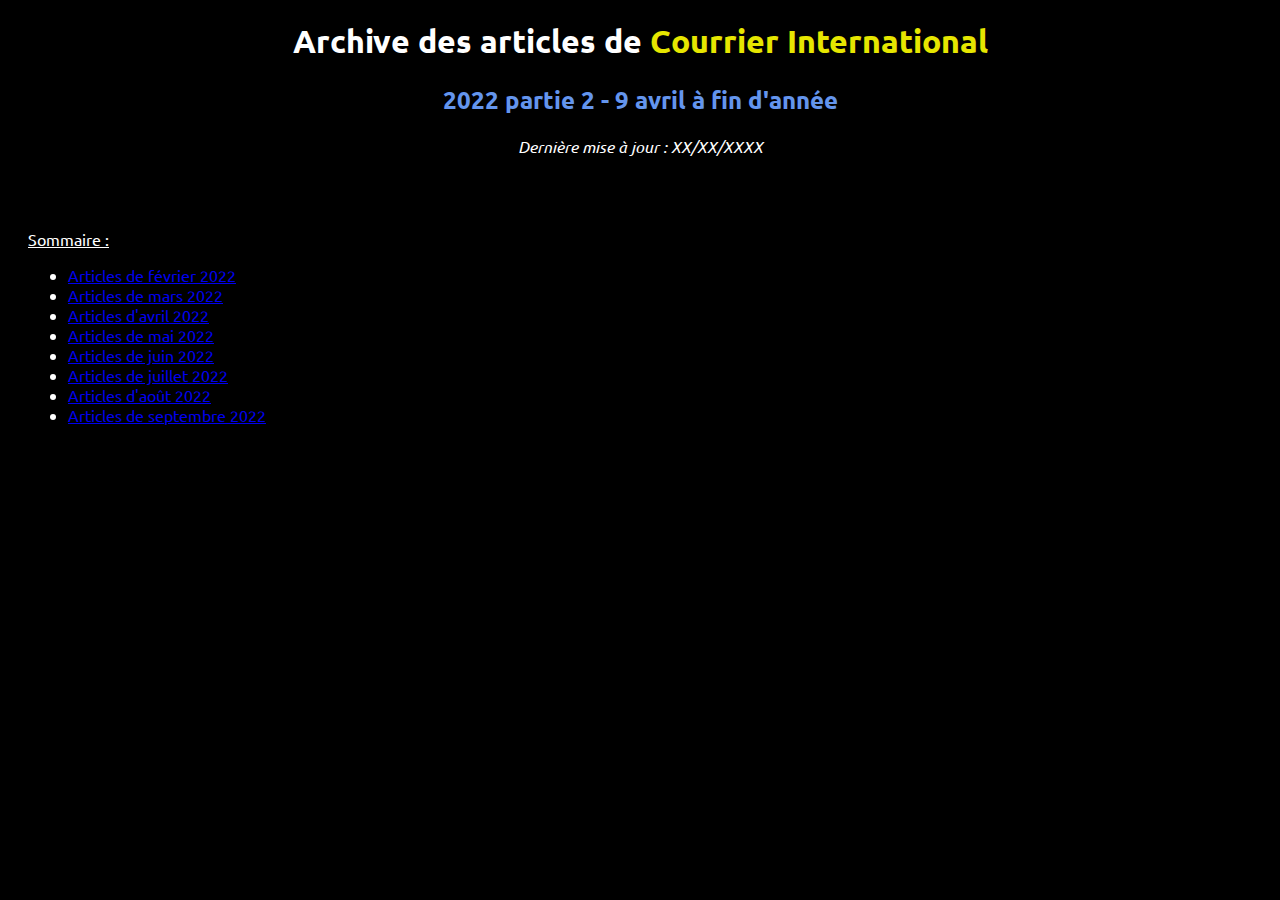
<file: static courrier international article archiver website/index.html>
<!DOCTYPE html>
<html lang="fr">

<head>
	<meta charset="UTF-8"/>
	<meta name="viewport" content="width=device-width, initial-scale=1.0"/>
	<title>Menu de l'Archive - avril à fin 2022</title>
	<link href="indexmef.css" rel="stylesheet">
	<link rel="stylesheet" type="text/css" href="http://fonts.googleapis.com/css?family=Ubuntu:regular,bold&subset=Latin">
	<link rel="icon" type="image/png" sizes="16x16" href="internet-archive-logo.webp">
</head>

<body>

    <section id="titre">
		<h1>Archive des articles de <span id="CI">Courrier International</span></h1>
		<h2><span id="date">2022 partie 2 - 9 avril à fin d'année</span></h2>
		<p id="maj">Dernière mise à jour : XX/XX/XXXX</p>
	</section>
<br/>
<br/>
	<section id="sommaire">
		<p>Sommaire :</p>
			<ul>
				<li><a href="février2022.html">Articles de février 2022</a></li>
				<li><a href="mars2022.html">Articles de mars 2022</a></li>
				<li><a href="avril2022.html">Articles d'avril 2022</a></li>
				<li><a href="mai2022.html">Articles de mai 2022</a></li>
				<li><a href="juin2022.html">Articles de juin 2022</a></li>
				<li><a href="juillet2022.html">Articles de juillet 2022</a></li>
				<li><a href="aout2022.html">Articles d'août 2022</a></li>
				<li><a href="septembre2022.html">Articles de septembre 2022</a></li>
			</ul>
	</section>

</body>

</html>
</file>
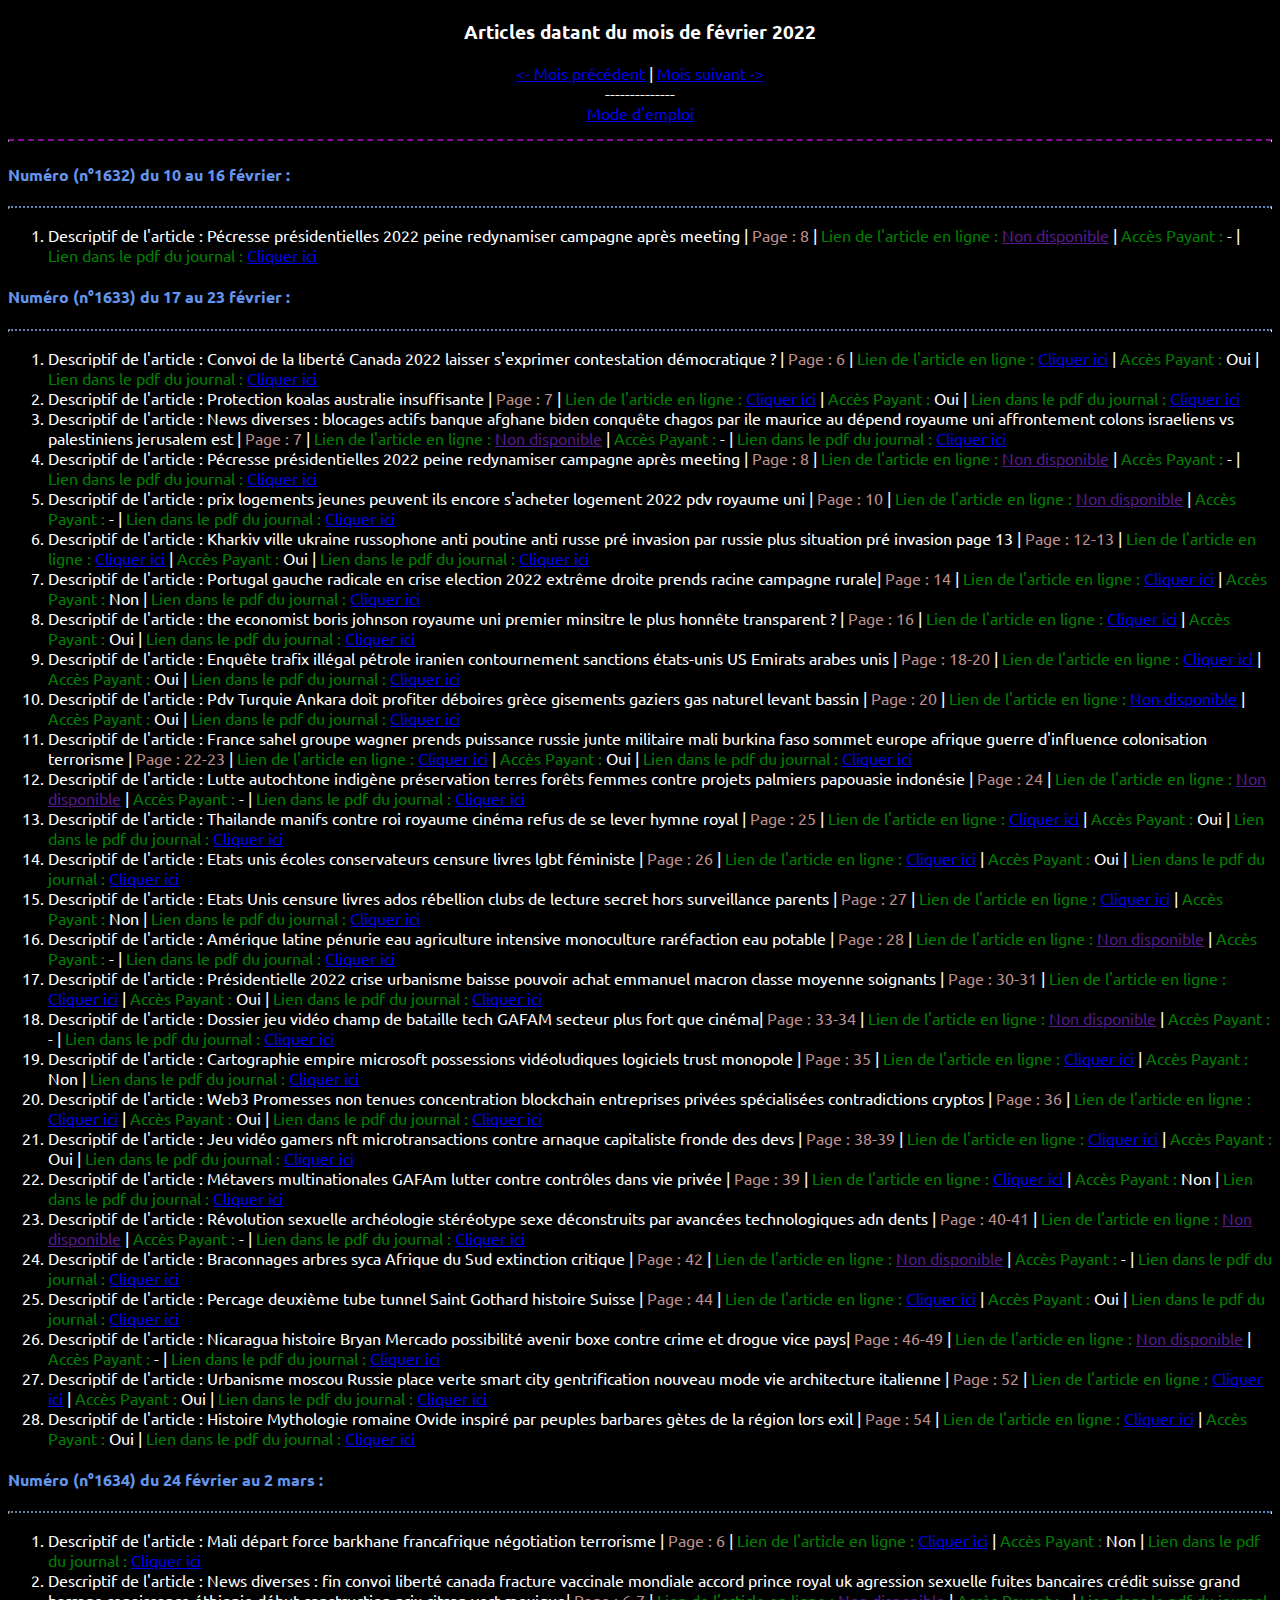
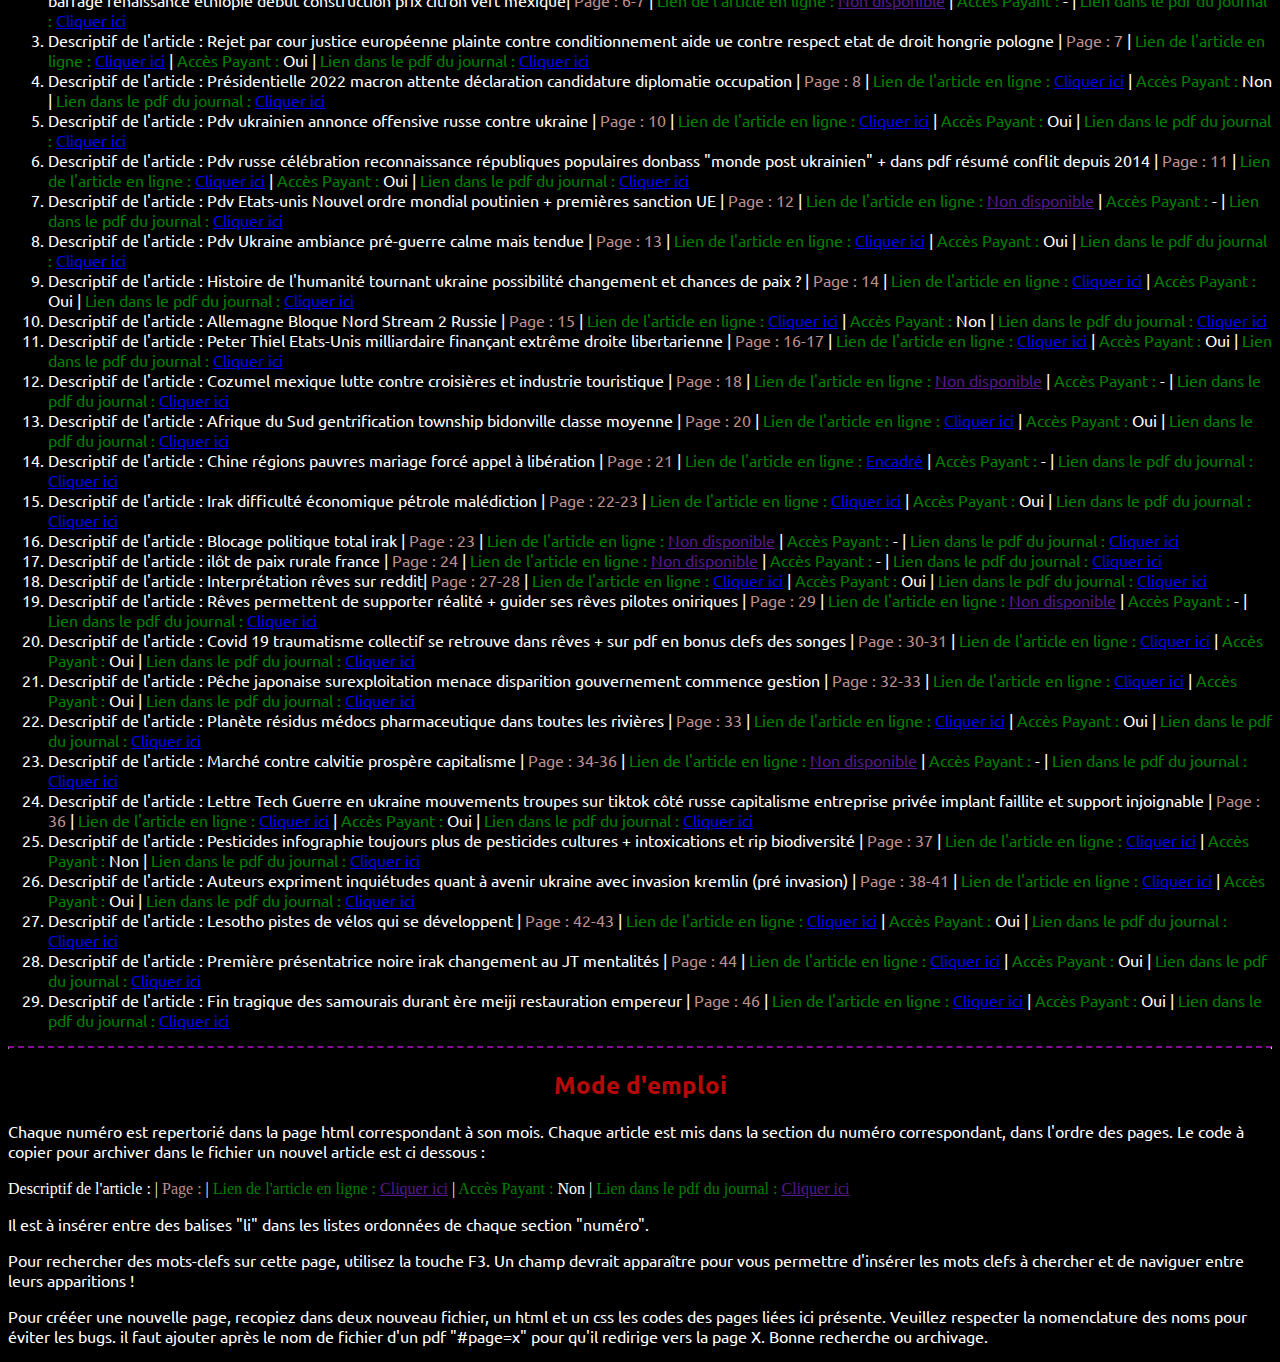
<file: static courrier international article archiver website/février2022.html>
<!DOCTYPE html>
<html lang="fr">

<head>
	<meta charset="UTF-8"/>
	<meta name="viewport" content="width=device-width, initial-scale=1.0"/>
	<title>Articles de février</title>
	<link href="mefgeneral.css" rel="stylesheet">
	<link rel="stylesheet" type="text/css" href="http://fonts.googleapis.com/css?family=Ubuntu:regular,bold&subset=Latin">
    <link rel="icon" type="image/png" sizes="16x16" href="internet-archive-logo.webp">
</head>

<body>
    <section id="entete">
        <h3>Articles datant du mois de février 2022</h3>
		<p><a href="janvier2022.html"><- Mois précédent</a> | <a href="mars2022.html">Mois suivant -></a><br/>--------------<br/><a href="#modeemploi">Mode d'emploi</a></p>
    </section>
<hr class="global"/>
    <section class="numéro">
        <h4>Numéro (n°1632) du 10 au 16 février :</h4>
        <hr class="numsep"/>
        <ol>
            <li>Descriptif de l'article : Pécresse présidentielles 2022 peine redynamiser campagne après meeting | <span class="lien2">Page : 8</span> | <span class="liens">Lien de l'article en ligne :</span> <a href="">Non disponible</a> | <span class="liens">Accès Payant :</span> - | <span class="liens">Lien dans le pdf du journal :</span> <a href="h1632.pdf#page=6">Cliquer ici</a></li>
        </ol>
    </section>
	<section class="numéro">
		<h4>Numéro (n°1633) du 17 au 23 février :</h4>
		<hr class="numsep"/>
		<ol>
            <li>Descriptif de l'article : Convoi de la liberté Canada 2022 laisser s'exprimer contestation démocratique ? | <span class="lien2">Page : 6</span> | <span class="liens">Lien de l'article en ligne :</span> <a href="https://www.courrierinternational.com/article/vu-des-etats-unis-le-convoi-de-la-liberte-des-routiers-canadiens-est-un-test-pour-la">Cliquer ici</a> | <span class="liens">Accès Payant :</span> Oui | <span class="liens">Lien dans le pdf du journal :</span> <a href="h1633.pdf#page=6"> Cliquer ici </a></li>
            <li>Descriptif de l'article : Protection koalas australie insuffisante | <span class="lien2">Page : 7</span> | <span class="liens">Lien de l'article en ligne :</span> <a href="https://www.courrierinternational.com/article/environnement-laustralie-parviendra-t-elle-sauver-les-koalas-de-lextinction">Cliquer ici</a> | <span class="liens">Accès Payant :</span> Oui | <span class="liens">Lien dans le pdf du journal :</span> <a href="h1633.pdf#page=7">Cliquer ici</a></li>
            <li>Descriptif de l'article : News diverses : blocages actifs banque afghane biden conquête chagos par ile maurice au dépend royaume uni affrontement colons israeliens vs palestiniens jerusalem est | <span class="lien2">Page : 7</span> | <span class="liens">Lien de l'article en ligne :</span> <a href="">Non disponible</a> | <span class="liens">Accès Payant :</span> - | <span class="liens">Lien dans le pdf du journal :</span> <a href="h1633.pdf#page=7">Cliquer ici</a></li>
            <li>Descriptif de l'article : Pécresse présidentielles 2022 peine redynamiser campagne après meeting | <span class="lien2">Page : 8</span> | <span class="liens">Lien de l'article en ligne :</span> <a href="">Non disponible</a> | <span class="liens">Accès Payant :</span> - | <span class="liens">Lien dans le pdf du journal :</span> <a href="h1633.pdf#page=8">Cliquer ici</a></li>
            <li>Descriptif de l'article : prix logements jeunes peuvent ils encore s'acheter logement 2022 pdv royaume uni | <span class="lien2">Page : 10</span> | <span class="liens">Lien de l'article en ligne :</span> <a href="">Non disponible</a> | <span class="liens">Accès Payant :</span> - | <span class="liens">Lien dans le pdf du journal :</span> <a href="h1633.pdf#page=10">Cliquer ici</a></li>
            <li>Descriptif de l'article : Kharkiv ville ukraine russophone anti poutine anti russe pré invasion par russie plus situation pré invasion page 13 | <span class="lien2">Page : 12-13</span> | <span class="liens">Lien de l'article en ligne :</span> <a href="https://www.courrierinternational.com/article/ukraine-kharkiv-la-ville-russophone-qui-dit-non-poutine">Cliquer ici</a> | <span class="liens">Accès Payant :</span> Oui | <span class="liens">Lien dans le pdf du journal :</span> <a href="h1633.pdf#page=12">Cliquer ici</a></li>
            <li>Descriptif de l'article : Portugal gauche radicale en crise election 2022 extrême droite prends racine campagne rurale| <span class="lien2">Page : 14</span> | <span class="liens">Lien de l'article en ligne :</span> <a href="https://www.courrierinternational.com/article/populisme-au-portugal-lextreme-droite-prend-racine-la-campagne">Cliquer ici</a> | <span class="liens">Accès Payant :</span> Non | <span class="liens">Lien dans le pdf du journal :</span> <a href="h1633.pdf#page=14">Cliquer ici</a></li>
            <li>Descriptif de l'article : the economist boris johnson royaume uni premier minsitre le plus honnête  transparent ? | <span class="lien2">Page : 16</span> | <span class="liens">Lien de l'article en ligne :</span> <a href="https://www.courrierinternational.com/article/contre-pied-boris-johnson-est-lhomme-politique-le-plus-honnete-du-royaume-uni">Cliquer ici</a> | <span class="liens">Accès Payant :</span> Oui | <span class="liens">Lien dans le pdf du journal :</span> <a href="h1633.pdf#page=16">Cliquer ici</a></li>
            <li>Descriptif de l'article : Enquête trafix illégal pétrole iranien contournement sanctions états-unis US Emirats arabes unis | <span class="lien2">Page : 18-20</span> | <span class="liens">Lien de l'article en ligne :</span> <a href="https://www.courrierinternational.com/article/enquete-le-juteux-trafic-illegal-du-petrole-iranien">Cliquer ici</a> | <span class="liens">Accès Payant :</span> Oui | <span class="liens">Lien dans le pdf du journal :</span> <a href="h1633.pdf#page=18">Cliquer ici</a></li>
            <li>Descriptif de l'article : Pdv Turquie Ankara doit profiter déboires grèce gisements gaziers gas naturel levant bassin | <span class="lien2">Page : 20</span> | <span class="liens">Lien de l'article en ligne :</span> <a href="https://www.courrierinternational.com/article/vu-de-turquie-eastmed-total-exxonmobil-les-revers-essuyes-par-athenes-sont-une-opportunite">Non disponible</a> | <span class="liens">Accès Payant :</span> Oui | <span class="liens">Lien dans le pdf du journal :</span> <a href="h1633.pdf#page=20">Cliquer ici</a></li>
            <li>Descriptif de l'article : France sahel groupe wagner prends puissance russie junte militaire mali burkina faso sommet europe afrique guerre d'influence colonisation terrorisme | <span class="lien2">Page : 22-23</span> | <span class="liens">Lien de l'article en ligne :</span> <a href="https://www.courrierinternational.com/article/vu-despagne-la-france-au-mali-chronique-dun-retrait-annonce">Cliquer ici</a> | <span class="liens">Accès Payant :</span> Oui | <span class="liens">Lien dans le pdf du journal :</span> <a href="h1633.pdf#page=22">Cliquer ici</a></li>
            <li>Descriptif de l'article : Lutte autochtone indigène préservation terres forêts femmes contre projets palmiers papouasie indonésie | <span class="lien2">Page : 24</span> | <span class="liens">Lien de l'article en ligne :</span> <a href="">Non disponible</a> | <span class="liens">Accès Payant :</span> - | <span class="liens">Lien dans le pdf du journal :</span> <a href="h1633.pdf#page=24">Cliquer ici</a></li>
            <li>Descriptif de l'article : Thailande manifs contre roi royaume cinéma refus de se lever hymne royal | <span class="lien2">Page : 25</span> | <span class="liens">Lien de l'article en ligne :</span> <a href="https://www.courrierinternational.com/article/resistance-comment-les-thailandais-defient-la-monarchie-dans-les-salles-obscures">Cliquer ici</a> | <span class="liens">Accès Payant :</span> Oui | <span class="liens">Lien dans le pdf du journal :</span> <a href="h1633.pdf#page=25">Cliquer ici</a></li>
            <li>Descriptif de l'article : Etats unis écoles conservateurs censure livres lgbt féministe | <span class="lien2">Page : 26</span> | <span class="liens">Lien de l'article en ligne :</span> <a href="https://www.courrierinternational.com/article/censure-dans-les-ecoles-americaines-la-guerre-des-livres-fait-rage">Cliquer ici</a> | <span class="liens">Accès Payant :</span> Oui | <span class="liens">Lien dans le pdf du journal :</span> <a href="h1633.pdf#page=26">Cliquer ici</a></li>
            <li>Descriptif de l'article : Etats Unis censure livres ados rébellion clubs de lecture secret hors surveillance parents | <span class="lien2">Page : 27</span> | <span class="liens">Lien de l'article en ligne :</span> <a href="https://www.courrierinternational.com/article/etats-unis-contre-la-censure-les-ados-se-rebiffent-par-la-lecture">Cliquer ici</a> | <span class="liens">Accès Payant :</span> Non | <span class="liens">Lien dans le pdf du journal :</span> <a href="h1633.pdf#page=27">Cliquer ici</a></li>
            <li>Descriptif de l'article : Amérique latine pénurie eau agriculture intensive monoculture raréfaction eau potable | <span class="lien2">Page : 28</span> | <span class="liens">Lien de l'article en ligne :</span> <a href="">Non disponible</a> | <span class="liens">Accès Payant :</span> - | <span class="liens">Lien dans le pdf du journal :</span> <a href="h1633.pdf#page=28">Cliquer ici</a></li>
            <li>Descriptif de l'article : Présidentielle 2022 crise urbanisme baisse pouvoir achat emmanuel macron classe moyenne soignants | <span class="lien2">Page : 30-31</span> | <span class="liens">Lien de l'article en ligne :</span> <a href="https://www.courrierinternational.com/article/la-france-avant-la-presidentielle-dans-les-zones-periurbaines-une-double-crise">Cliquer ici</a> | <span class="liens">Accès Payant :</span> Oui | <span class="liens">Lien dans le pdf du journal :</span> <a href="h1633.pdf#page=30">Cliquer ici</a></li>
            <li>Descriptif de l'article : Dossier jeu vidéo champ de bataille tech GAFAM secteur plus fort que cinéma| <span class="lien2">Page : 33-34</span> | <span class="liens">Lien de l'article en ligne :</span> <a href="">Non disponible</a> | <span class="liens">Accès Payant :</span> - | <span class="liens">Lien dans le pdf du journal :</span> <a href="h1633.pdf#page=33">Cliquer ici</a></li>
            <li>Descriptif de l'article : Cartographie empire microsoft possessions vidéoludiques logiciels trust monopole | <span class="lien2">Page : 35</span> | <span class="liens">Lien de l'article en ligne :</span> <a href="https://www.courrierinternational.com/grand-format/jeux-video-cartographie-de-lempire-microsoft">Cliquer ici</a> | <span class="liens">Accès Payant :</span> Non | <span class="liens">Lien dans le pdf du journal :</span> <a href="h1633.pdf#page=35">Cliquer ici</a></li>
            <li>Descriptif de l'article : Web3 Promesses non tenues concentration blockchain entreprises privées spécialisées contradictions cryptos | <span class="lien2">Page : 36</span> | <span class="liens">Lien de l'article en ligne :</span> <a href="https://www.courrierinternational.com/article/internet-les-promesses-non-tenues-du-web3">Cliquer ici</a> | <span class="liens">Accès Payant :</span> Oui | <span class="liens">Lien dans le pdf du journal :</span> <a href="h1633.pdf#page=36">Cliquer ici</a></li>
            <li>Descriptif de l'article : Jeu vidéo gamers nft microtransactions contre arnaque capitaliste fronde des devs | <span class="lien2">Page : 38-39</span> | <span class="liens">Lien de l'article en ligne :</span> <a href="https://www.courrierinternational.com/article/jeux-video-nft-les-gamers-ne-se-laisseront-pas-embobiner">Cliquer ici</a> | <span class="liens">Accès Payant :</span> Oui | <span class="liens">Lien dans le pdf du journal :</span> <a href="h1633.pdf#page=38">Cliquer ici</a></li>
            <li>Descriptif de l'article : Métavers multinationales GAFAm lutter contre contrôles dans vie privée | <span class="lien2">Page : 39</span> | <span class="liens">Lien de l'article en ligne :</span> <a href="https://www.courrierinternational.com/revue-de-presse/opinion-il-faut-resister-au-metavers-des-entreprises">Cliquer ici</a> | <span class="liens">Accès Payant :</span> Non | <span class="liens">Lien dans le pdf du journal :</span> <a href="h1633.pdf#page=39">Cliquer ici</a></li>
            <li>Descriptif de l'article : Révolution sexuelle archéologie stéréotype sexe déconstruits par avancées technologiques adn dents | <span class="lien2">Page : 40-41</span> | <span class="liens">Lien de l'article en ligne :</span> <a href="">Non disponible</a> | <span class="liens">Accès Payant :</span> - | <span class="liens">Lien dans le pdf du journal :</span> <a href="h1633.pdf#page=40">Cliquer ici</a></li>
            <li>Descriptif de l'article : Braconnages arbres syca Afrique du Sud extinction critique | <span class="lien2">Page : 42</span> | <span class="liens">Lien de l'article en ligne :</span> <a href="">Non disponible</a> | <span class="liens">Accès Payant :</span> - | <span class="liens">Lien dans le pdf du journal :</span> <a href="h1633.pdf#page=42">Cliquer ici</a></li>
            <li>Descriptif de l'article : Percage deuxième tube tunnel Saint Gothard histoire Suisse | <span class="lien2">Page : 44</span> | <span class="liens">Lien de l'article en ligne :</span> <a href="https://www.courrierinternational.com/article/grands-travaux-valentina-kumpusch-la-pionniere-du-tunnel-du-saint-gothard">Cliquer ici</a> | <span class="liens">Accès Payant :</span> Oui | <span class="liens">Lien dans le pdf du journal :</span> <a href="h1633.pdf#page=44">Cliquer ici</a></li>
            <li>Descriptif de l'article : Nicaragua histoire Bryan Mercado possibilité avenir boxe contre crime et drogue vice pays| <span class="lien2">Page : 46-49</span> | <span class="liens">Lien de l'article en ligne :</span> <a href="">Non disponible</a> | <span class="liens">Accès Payant :</span> - | <span class="liens">Lien dans le pdf du journal :</span> <a href="h1633.pdf#page=46">Cliquer ici</a></li>
            <li>Descriptif de l'article : Urbanisme moscou Russie place verte smart city gentrification nouveau mode vie architecture italienne | <span class="lien2">Page : 52</span> | <span class="liens">Lien de l'article en ligne :</span> <a href="https://www.courrierinternational.com/article/urbanisme-en-2030-moscou-aura-sa-place-verte">Cliquer ici</a> | <span class="liens">Accès Payant :</span> Oui | <span class="liens">Lien dans le pdf du journal :</span> <a href="h1633.pdf#page=52">Cliquer ici</a></li>
            <li>Descriptif de l'article : Histoire Mythologie romaine Ovide inspiré par peuples barbares gètes de la région lors exil | <span class="lien2">Page : 54</span> | <span class="liens">Lien de l'article en ligne :</span> <a href="https://www.courrierinternational.com/article/antiquite-ovide-un-poete-chez-les-barbares">Cliquer ici</a> | <span class="liens">Accès Payant :</span> Oui | <span class="liens">Lien dans le pdf du journal :</span> <a href="h1633.pdf#page=54">Cliquer ici</a></li>
        </ol>
        
        <h4>Numéro (n°1634) du 24 février au 2 mars :</h4>
        <hr class="numsep"/>
        <ol>
            <li>Descriptif de l'article : Mali départ force barkhane francafrique négotiation terrorisme | <span class="lien2">Page : 6</span> | <span class="liens">Lien de l'article en ligne :</span> <a href="https://www.courrierinternational.com/article/analyse-entre-le-mali-et-la-france-un-divorce-dans-la-douleur">Cliquer ici</a> | <span class="liens">Accès Payant :</span> Non | <span class="liens">Lien dans le pdf du journal :</span> <a href="h1634#page=6">Cliquer ici</a></li>
            <li>Descriptif de l'article : News diverses : fin convoi liberté canada fracture vaccinale mondiale accord prince royal uk agression sexuelle fuites bancaires crédit suisse grand barrage renaissance éthiopie début construction prix citron vert mexique| <span class="lien2">Page : 6-7</span> | <span class="liens">Lien de l'article en ligne :</span> <a href="">Non disponible</a> | <span class="liens">Accès Payant :</span> - | <span class="liens">Lien dans le pdf du journal :</span> <a href="h1634.pdf#page=6">Cliquer ici</a></li>
            <li>Descriptif de l'article : Rejet par cour justice européenne plainte contre conditionnement aide ue contre respect etat de droit hongrie pologne | <span class="lien2">Page : 7</span> | <span class="liens">Lien de l'article en ligne :</span> <a href="https://www.courrierinternational.com/article/vu-de-tchequie-pourquoi-donc-bruxelles-attache-tant-dimportance-letat-de-droit">Cliquer ici</a> | <span class="liens">Accès Payant :</span> Oui | <span class="liens">Lien dans le pdf du journal :</span> <a href="h1634.pdf#page=7">Cliquer ici</a></li>
            <li>Descriptif de l'article : Présidentielle 2022 macron attente déclaration candidature diplomatie occupation | <span class="lien2">Page : 8</span> | <span class="liens">Lien de l'article en ligne :</span> <a href="https://www.courrierinternational.com/article/vu-de-letranger-macron-ce-diplomate-qui-ne-trouve-pas-le-temps-detre-candidat">Cliquer ici</a> | <span class="liens">Accès Payant :</span> Non | <span class="liens">Lien dans le pdf du journal :</span> <a href="h1634.pdf#page=8">Cliquer ici</a></li>
            <li>Descriptif de l'article : Pdv ukrainien annonce offensive russe contre ukraine | <span class="lien2">Page : 10</span> | <span class="liens">Lien de l'article en ligne :</span> <a href="https://www.courrierinternational.com/article/vu-de-kiev-lempire-russe-ne-peut-pas-exister-sans-lukraine">Cliquer ici</a> | <span class="liens">Accès Payant :</span> Oui | <span class="liens">Lien dans le pdf du journal :</span> <a href="h1634.pdf#page=10">Cliquer ici</a></li>
            <li>Descriptif de l'article : Pdv russe célébration reconnaissance républiques populaires donbass "monde post ukrainien" + dans pdf résumé conflit depuis 2014 | <span class="lien2">Page : 11</span> | <span class="liens">Lien de l'article en ligne :</span> <a href="https://www.courrierinternational.com/article/vu-de-moscou-la-presse-russe-celebre-la-naissance-dun-monde-post-ukrainien">Cliquer ici</a> | <span class="liens">Accès Payant :</span> Oui | <span class="liens">Lien dans le pdf du journal :</span> <a href="h1634.pdf#page=11">Cliquer ici</a></li>
            <li>Descriptif de l'article : Pdv Etats-unis Nouvel ordre mondial poutinien + premières sanction UE | <span class="lien2">Page : 12</span> | <span class="liens">Lien de l'article en ligne :</span> <a href="">Non disponible</a> | <span class="liens">Accès Payant :</span> - | <span class="liens">Lien dans le pdf du journal :</span> <a href="h1634.pdf#page=12">Cliquer ici</a></li>
            <li>Descriptif de l'article : Pdv Ukraine ambiance pré-guerre calme mais tendue | <span class="lien2">Page : 13</span> | <span class="liens">Lien de l'article en ligne :</span> <a href="https://www.courrierinternational.com/article/lettre-de-kiev-en-ukraine-la-vie-est-un-long-fleuve-tranquille-meme-si-les-oligarques-fuient">Cliquer ici</a> | <span class="liens">Accès Payant :</span> Oui | <span class="liens">Lien dans le pdf du journal :</span> <a href="h1634.pdf#page=13">Cliquer ici</a></li>
            <li>Descriptif de l'article : Histoire de l'humanité tournant ukraine possibilité changement et chances de paix ? | <span class="lien2">Page : 14</span> | <span class="liens">Lien de l'article en ligne :</span> <a href="https://www.courrierinternational.com/article/opinion-yuval-noah-harari-en-ukraine-la-direction-que-va-prendre-lhistoire-de-lhumanite-est">Cliquer ici</a> | <span class="liens">Accès Payant :</span> Oui | <span class="liens">Lien dans le pdf du journal :</span> <a href="h1634.pdf#page=14">Cliquer ici</a></li>
            <li>Descriptif de l'article : Allemagne Bloque Nord Stream 2 Russie | <span class="lien2">Page : 15</span> | <span class="liens">Lien de l'article en ligne :</span> <a href="https://www.courrierinternational.com/article/sanctions-crise-ukrainienne-lallemagne-bloque-nord-stream-2">Cliquer ici</a> | <span class="liens">Accès Payant :</span> Non | <span class="liens">Lien dans le pdf du journal :</span> <a href="h1634.pdf#page=15">Cliquer ici</a></li>
            <li>Descriptif de l'article : Peter Thiel Etats-Unis milliardaire finançant extrême droite libertarienne | <span class="lien2">Page : 16-17</span> | <span class="liens">Lien de l'article en ligne :</span> <a href="https://www.courrierinternational.com/article/etats-unis-peter-thiel-la-machine-cash-de-la-droite-radicale-americaine">Cliquer ici</a> | <span class="liens">Accès Payant :</span> Oui | <span class="liens">Lien dans le pdf du journal :</span> <a href="h1634.pdf#page=16">Cliquer ici</a></li>
            <li>Descriptif de l'article : Cozumel mexique lutte contre croisières et industrie touristique | <span class="lien2">Page : 18</span> | <span class="liens">Lien de l'article en ligne :</span> <a href="">Non disponible</a> | <span class="liens">Accès Payant :</span> - | <span class="liens">Lien dans le pdf du journal :</span> <a href="h1634.pdf#page=18">Cliquer ici</a></li>
            <li>Descriptif de l'article : Afrique du Sud gentrification township bidonville classe moyenne | <span class="lien2">Page : 20</span> | <span class="liens">Lien de l'article en ligne :</span> <a href="https://www.courrierinternational.com/article/renaissance-khayelitsha-le-township-sud-africain-devenu-branche">Cliquer ici</a> | <span class="liens">Accès Payant :</span> Oui | <span class="liens">Lien dans le pdf du journal :</span> <a href="h1634.pdf#page=20">Cliquer ici</a></li>
            <li>Descriptif de l'article : Chine régions pauvres mariage forcé appel à libération | <span class="lien2">Page : 21</span> | <span class="liens">Lien de l'article en ligne :</span> <a href="https://www.courrierinternational.com/article/appel-en-chine-il-faut-liberer-les-femmes-captives-de-leurs-chaines">Encadré</a> | <span class="liens">Accès Payant :</span> - | <span class="liens">Lien dans le pdf du journal :</span> <a href="h1634.pdf#page=21">Cliquer ici</a></li>
            <li>Descriptif de l'article : Irak difficulté économique pétrole malédiction | <span class="lien2">Page : 22-23</span> | <span class="liens">Lien de l'article en ligne :</span> <a href="https://www.courrierinternational.com/article/reforme-en-irak-limpossible-transition-vers-une-economie-postpetroliere">Cliquer ici</a> | <span class="liens">Accès Payant :</span> Oui | <span class="liens">Lien dans le pdf du journal :</span> <a href="h1634.pdf#page=22">Cliquer ici</a></li>
            <li>Descriptif de l'article : Blocage politique total irak | <span class="lien2">Page : 23</span> | <span class="liens">Lien de l'article en ligne :</span> <a href="">Non disponible</a> | <span class="liens">Accès Payant :</span> - | <span class="liens">Lien dans le pdf du journal :</span> <a href="h1634.pdf#page=23">Cliquer ici</a></li>
            <li>Descriptif de l'article : ilôt de paix rurale france | <span class="lien2">Page : 24</span> | <span class="liens">Lien de l'article en ligne :</span> <a href="">Non disponible</a> | <span class="liens">Accès Payant :</span> - | <span class="liens">Lien dans le pdf du journal :</span> <a href="h1634.pdf#page=24">Cliquer ici</a></li>
            <li>Descriptif de l'article : Interprétation rêves sur reddit| <span class="lien2">Page : 27-28</span> | <span class="liens">Lien de l'article en ligne :</span> <a href="https://www.courrierinternational.com/article/sommeil-dans-la-fabrique-des-reves">Cliquer ici</a> | <span class="liens">Accès Payant :</span> Oui | <span class="liens">Lien dans le pdf du journal :</span> <a href="h1634.pdf#page=26">Cliquer ici</a></li>
            <li>Descriptif de l'article : Rêves permettent de supporter réalité + guider ses rêves pilotes oniriques | <span class="lien2">Page : 29</span> | <span class="liens">Lien de l'article en ligne :</span> <a href="">Non disponible</a> | <span class="liens">Accès Payant :</span> - | <span class="liens">Lien dans le pdf du journal :</span> <a href="h1634.pdf#page=29">Cliquer ici</a></li>
            <li>Descriptif de l'article : Covid 19 traumatisme collectif se retrouve dans rêves + sur pdf en bonus clefs des songes | <span class="lien2">Page : 30-31</span> | <span class="liens">Lien de l'article en ligne :</span> <a href="https://www.courrierinternational.com/article/reves-le-covid-etait-une-sauterelle-avec-des-crocs-de-vampire">Cliquer ici</a> | <span class="liens">Accès Payant :</span> Oui | <span class="liens">Lien dans le pdf du journal :</span> <a href="h1634.pdf#page=30">Cliquer ici</a></li>
            <li>Descriptif de l'article : Pêche japonaise surexploitation menace disparition gouvernement commence gestion | <span class="lien2">Page : 32-33</span> | <span class="liens">Lien de l'article en ligne :</span> <a href="https://www.courrierinternational.com/article/surexploitation-la-peche-japonaise-menacee-de-disparition">Cliquer ici</a> | <span class="liens">Accès Payant :</span> Oui | <span class="liens">Lien dans le pdf du journal :</span> <a href="h1634.pdf#page=32">Cliquer ici</a></li>
            <li>Descriptif de l'article : Planète résidus médocs pharmaceutique dans toutes les rivières | <span class="lien2">Page : 33</span> | <span class="liens">Lien de l'article en ligne :</span> <a href="https://www.courrierinternational.com/article/environnement-les-rivieres-du-monde-entier-sont-polluees-par-les-medicaments">Cliquer ici</a> | <span class="liens">Accès Payant :</span> Oui | <span class="liens">Lien dans le pdf du journal :</span> <a href="h1634.pdf#page=33">Cliquer ici</a></li>
            <li>Descriptif de l'article : Marché contre calvitie prospère capitalisme | <span class="lien2">Page : 34-36</span> | <span class="liens">Lien de l'article en ligne :</span> <a href="">Non disponible</a> | <span class="liens">Accès Payant :</span> - | <span class="liens">Lien dans le pdf du journal :</span> <a href="h1634.pdf#page=34">Cliquer ici</a></li>
            <li>Descriptif de l'article : Lettre Tech Guerre en ukraine mouvements troupes sur tiktok côté russe capitalisme entreprise privée implant faillite et support injoignable | <span class="lien2">Page : 36</span> | <span class="liens">Lien de l'article en ligne :</span> <a href="https://www.courrierinternational.com/article/la-lettre-tech-la-guerre-sur-tiktok-la-tetee-en-crise-et-les-blouses-des-implants">Cliquer ici</a> | <span class="liens">Accès Payant :</span> Oui | <span class="liens">Lien dans le pdf du journal :</span> <a href="h1634.pdf#page=36">Cliquer ici</a></li>
            <li>Descriptif de l'article : Pesticides infographie toujours plus de pesticides cultures + intoxications et rip biodiversité | <span class="lien2">Page : 37</span> | <span class="liens">Lien de l'article en ligne :</span> <a href="https://www.courrierinternational.com/grand-format/infographie-toujours-plus-de-pesticides-sur-les-cultures">Cliquer ici</a> | <span class="liens">Accès Payant :</span> Non | <span class="liens">Lien dans le pdf du journal :</span> <a href="h1634.pdf#page=37">Cliquer ici</a></li>
            <li>Descriptif de l'article : Auteurs expriment inquiétudes quant à avenir ukraine avec invasion kremlin (pré invasion) | <span class="lien2">Page : 38-41</span> | <span class="liens">Lien de l'article en ligne :</span> <a href="https://www.courrierinternational.com/article/entretien-croise-herta-muller-et-svetlana-alexievitch-il-est-indispensable-que-lukraine">Cliquer ici</a> | <span class="liens">Accès Payant :</span> Oui | <span class="liens">Lien dans le pdf du journal :</span> <a href="h1634.pdf#page=38">Cliquer ici</a></li>
            <li>Descriptif de l'article : Lesotho pistes de vélos qui se développent | <span class="lien2">Page : 42-43</span> | <span class="liens">Lien de l'article en ligne :</span> <a href="https://www.courrierinternational.com/article/specialite-le-lesotho-par-monts-et-velo">Cliquer ici</a> | <span class="liens">Accès Payant :</span> Oui | <span class="liens">Lien dans le pdf du journal :</span> <a href="h1634.pdf#page=42">Cliquer ici</a></li>
            <li>Descriptif de l'article : Première présentatrice noire irak changement au JT mentalités | <span class="lien2">Page : 44</span> | <span class="liens">Lien de l'article en ligne :</span> <a href="https://www.courrierinternational.com/article/portrait-randa-abdel-aziz-premiere-presentatrice-noire-la-tele-publique-irakienne">Cliquer ici</a> | <span class="liens">Accès Payant :</span> Oui | <span class="liens">Lien dans le pdf du journal :</span> <a href="h1634.pdf#page=44">Cliquer ici</a></li>
            <li>Descriptif de l'article : Fin tragique des samourais durant ère meiji restauration empereur | <span class="lien2">Page : 46</span> | <span class="liens">Lien de l'article en ligne :</span> <a href="https://www.courrierinternational.com/article/japon-les-derniers-samourais-du-japon-feodal">Cliquer ici</a> | <span class="liens">Accès Payant :</span> Oui | <span class="liens">Lien dans le pdf du journal :</span> <a href="h1634.pdf#page=46">Cliquer ici</a></li>
        </ol>
	</section>
<hr class="global"/>
	<section id="modeemploi">
		<h2>Mode d'emploi</h2>
		<p>Chaque numéro est repertorié dans la page html correspondant à son mois. Chaque article est mis dans la section du numéro correspondant, dans l'ordre des pages. Le code à copier pour archiver dans le fichier un nouvel article est ci dessous :</p>
		<code>Descriptif de l'article : | <span class="lien2">Page :</span> | <span class="liens">Lien de l'article en ligne :</span> <a href="">Cliquer ici</a> | <span class="liens">Accès Payant :</span> Non | <span class="liens">Lien dans le pdf du journal :</span> <a href="">Cliquer ici</a></code>
		<p>Il est à insérer entre des balises "li" dans les listes ordonnées de chaque section "numéro".</p>
		<p>Pour rechercher des mots-clefs sur cette page, utilisez la touche F3. Un champ devrait apparaître pour vous permettre d'insérer les mots clefs à chercher et de naviguer entre leurs apparitions !</p>
		<p>Pour crééer une nouvelle page, recopiez dans deux nouveau fichier, un html et un css les codes des pages liées ici présente. Veuillez respecter la nomenclature des noms pour éviter les bugs. il faut ajouter après le nom de fichier d'un pdf "#page=x" pour qu'il redirige vers la page X. Bonne recherche ou archivage.</p>
	</section>
</body> 

</html>
</file>
<file: static courrier international article archiver website/indexmef.css>
html {
	font-family:"Ubuntu";
    color:white;
    background-color: black;
}

#titre {
	text-align:center;
}

#maj {
    font-style:italic;
}

#sommaire {
	margin: 10px 20px 20px;
    text-decoration: underline;
}

#CI {
    color:#e6e600;
}

#date {
    color:cornflowerblue;
}
</file>
<file: static courrier international article archiver website/mefgeneral.css>
html {
	font-family:"Ubuntu";
    color:white;
    background-color: black;
}

h2 {
    color:rgb(182, 10, 10);
    text-align:center;
}

h4 {
    color:cornflowerblue;
}

code {
    text-align:center;
    font-family:Consolas;
}

#entete {
    text-align:center;
}

.global {
	border-top: dashed 50px rgb(135, 11, 151);
	border-bottom: unset;
	border-top-width: 2px;
	height: 1px;
}

.numsep {
	border-top: dotted 50px rgb(97, 132, 184);
	border-bottom: unset;
	border-top-width: 2px;
	height: 1px;
}

.liens {
	color:green;
}

.lien2 {
	color:rosybrown;
}
</file>
